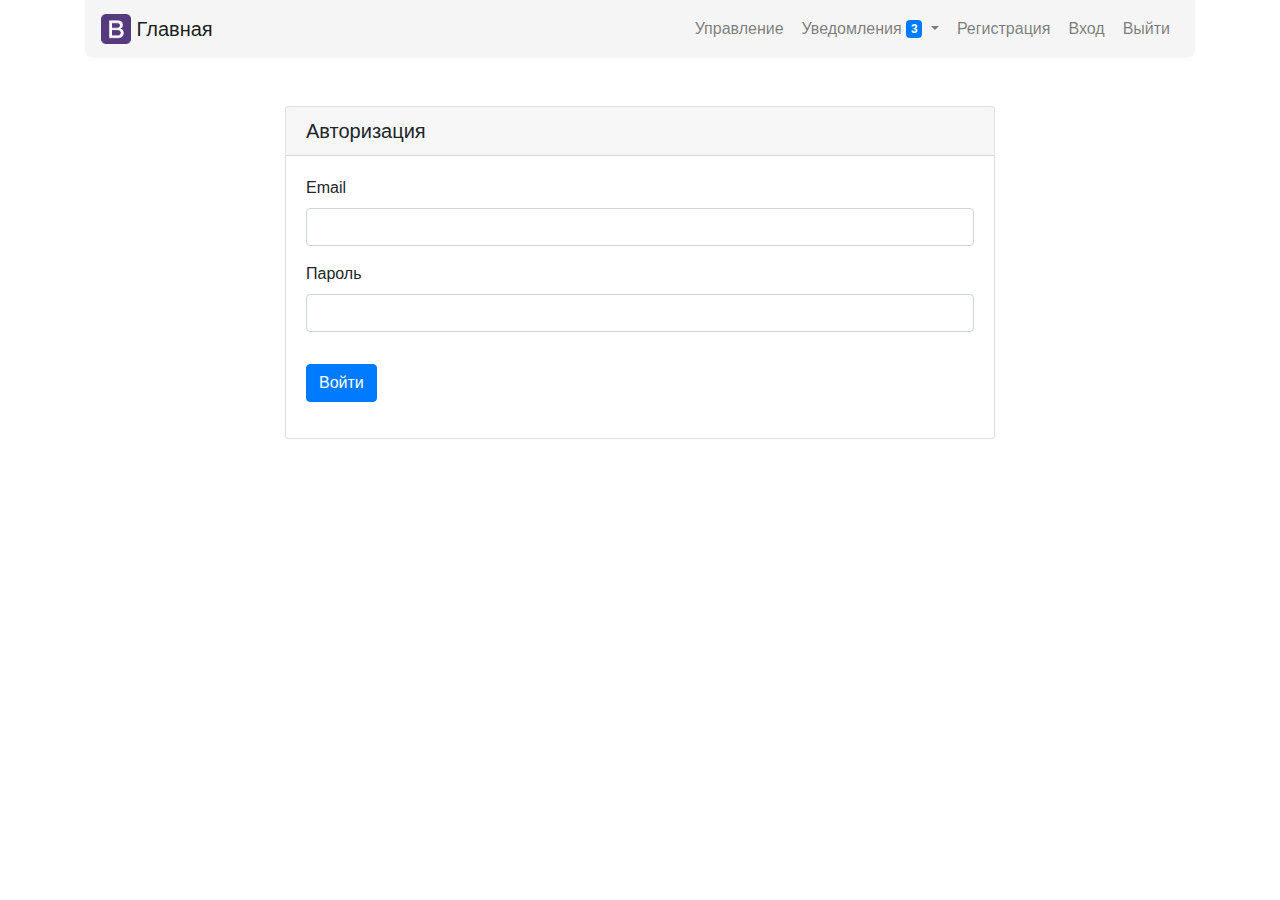
<file: login.html>
<html lang="en">

<head>
    <meta charset="UTF-8">
    <meta name="viewport" content="width=device-width, initial-scale=1.0">
    <title>Авторизация</title>
    <link rel="stylesheet" href="dist/bootstrap/css/bootstrap.css">
    <link rel="stylesheet" href="css/style.css">
</head>

<body>
    <div class="container">
        <nav class="navbar navbar-expand navbar-light">
            <a class="navbar-brand" href="/">
                <img src="assets/logo.svg.png" width="30" height="30" class="d-inline-block align-top" alt=""
                    loading="lazy">
                Главная
            </a>
            <ul class="navbar-nav ml-auto">
                <li class="nav-item">
                    <a href="manager.html" class="nav-link btn">Управление</a>
                </li>
                <li class="nav-item dropdown">
                    <a class="nav-link btn dropdown-toggle" data-toggle="dropdown" aria-haspopup="true"
                        aria-expanded="false" id="btn-notifications">Уведомления
                        <span class="badge badge-primary">3</span>
                    </a>
                    <div class="dropdown-menu" aria-labelledby="btn-notifications">
                        <a class="dropdown-item" href="#">Уведомление 1</a>
                        <a class="dropdown-item" href="#">Уведомление 2</a>
                        <a class="dropdown-item" href="#">Уведомление 3</a>
                    </div>
                </li>
                <li class="nav-item">
                    <a href="register.html" class="nav-link btn">Регистрация</a>
                </li>
                <li class="nav-item">
                    <a href="login.html" class="nav-link btn">Вход</a>
                </li>
                <li class="nav-item">
                    <a class="nav-link btn">Выйти</a>
                </li>
            </ul>
        </nav>
    </div>
    <main>
        <div class="content container mt-5">
            <div class="col-8 mx-auto">
                <div class="card">
                    <h5 class="card-header">Авторизация</h5>
                    <div class="card-body">
                        <form>
                            <div class="form-group">
                                <label for="form_email">Email</label>
                                <input type="email" class="form-control" id="form_email">
                            </div>
                            <div class="form-group">
                                <label for="form_password">Пароль</label>
                                <input type="password" class="form-control" id="form_password">
                            </div>
                            <button type="submit" class="btn btn-primary mt-3">Войти</button>
                        </form>
                    </div>
                </div>
            </div>
        </div>

    </main>

    <script src="dist/jquery-3.5.1.js"></script>
    <script src="dist/bootstrap/js/bootstrap.js"></script>
</body>

</html>
</file>
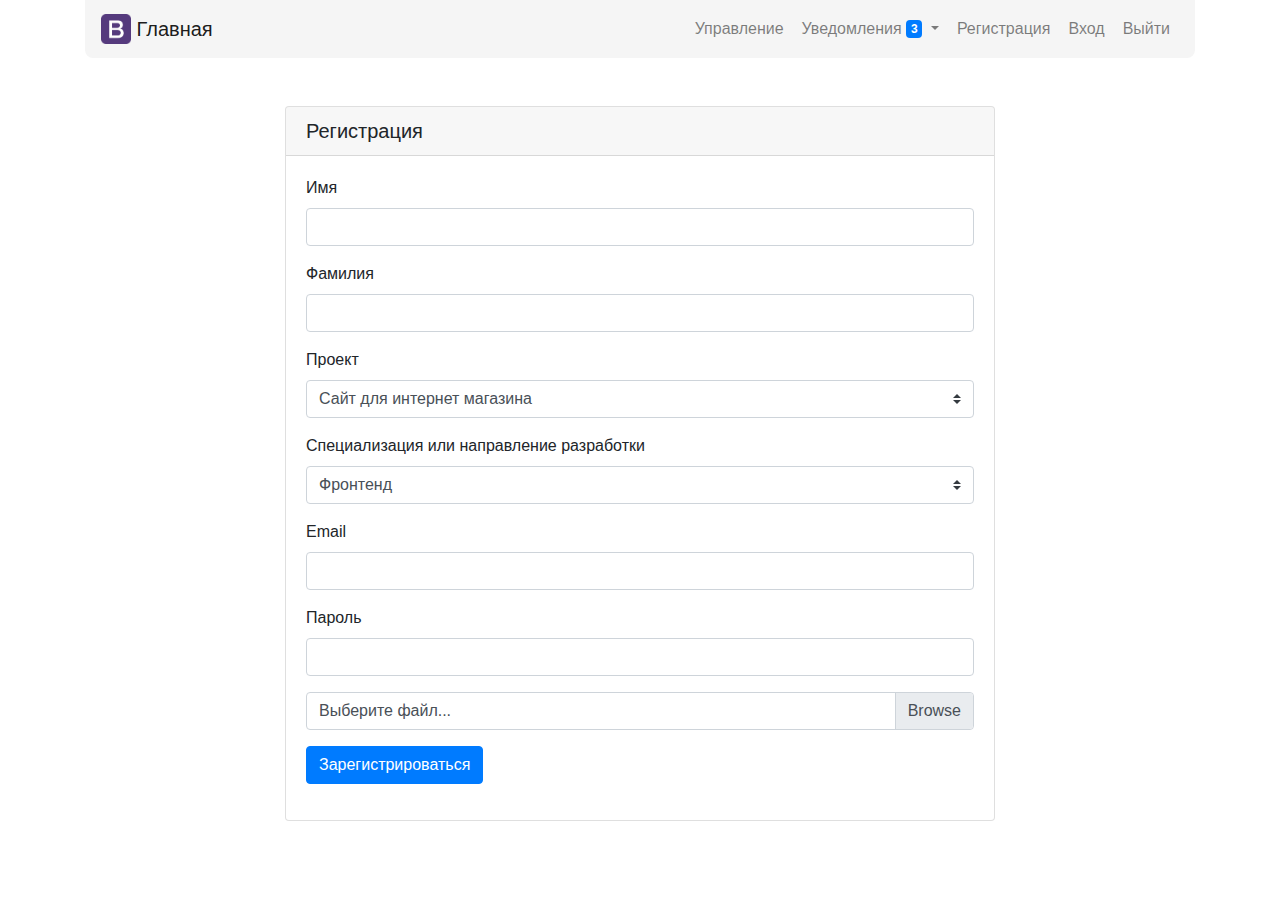
<file: register.html>
<html lang="en">

<head>
    <meta charset="UTF-8">
    <meta name="viewport" content="width=device-width, initial-scale=1.0">
    <title>Регистрация</title>
    <link rel="stylesheet" href="dist/bootstrap/css/bootstrap.css">
    <link rel="stylesheet" href="css/style.css">
</head>

<body>
    <div class="container">
        <nav class="navbar navbar-expand navbar-light">
            <a class="navbar-brand" href="/">
                <img src="assets/logo.svg.png" width="30" height="30" class="d-inline-block align-top" alt=""
                    loading="lazy">
                Главная
            </a>
            <ul class="navbar-nav ml-auto">
                <li class="nav-item">
                    <a href="manager.html" class="nav-link btn">Управление</a>
                </li>
                <li class="nav-item dropdown">
                    <a class="nav-link btn dropdown-toggle" data-toggle="dropdown" aria-haspopup="true"
                        aria-expanded="false" id="btn-notifications">Уведомления
                        <span class="badge badge-primary">3</span>
                    </a>
                    <div class="dropdown-menu" aria-labelledby="btn-notifications">
                        <a class="dropdown-item" href="#">Уведомление 1</a>
                        <a class="dropdown-item" href="#">Уведомление 2</a>
                        <a class="dropdown-item" href="#">Уведомление 3</a>
                    </div>
                </li>
                <li class="nav-item">
                    <a href="register.html" class="nav-link btn">Регистрация</a>
                </li>
                <li class="nav-item">
                    <a href="login.html" class="nav-link btn">Вход</a>
                </li>
                <li class="nav-item">
                    <a class="nav-link btn">Выйти</a>
                </li>
            </ul>
        </nav>
    </div>
    <main>
        <div class="content container mt-5">
            <div class="col-8 mx-auto">
                <div class="card">
                    <h5 class="card-header">Регистрация</h5>
                    <div class="card-body">
                        <form>
                            <div class="form-group">
                                <label for="form_name">Имя</label>
                                <input type="text" class="form-control" id="form_name">
                            </div>
                            <div class="form-group">
                                <label for="form_surname">Фамилия</label>
                                <input type="text" class="form-control" id="form_surname">
                            </div>
                            <div class="form-group">
                                <label for="form_project">Проект</label>
                                <select class="custom-select" id="form_project">
                                    <option disabled>Выберите проект</option>
                                    <option>Сайт для интернет магазина</option>
                                    <option>Сайт ресторана</option>
                                </select>
                            </div>
                            <div class="form-group">
                                <label for="form_spec">Специализация или направление разработки</label>
                                <select class="custom-select" id="form_spec">
                                    <option disabled>Выберите специализацию</option>
                                    <option>Фронтенд</option>
                                    <option>Бэкенд</option>
                                    <option>Дизайн</option>
                                </select>
                            </div>
                            <div class="form-group">
                                <label for="form_email">Email</label>
                                <input type="email" class="form-control" id="form_email">
                            </div>
                            <div class="form-group">
                                <label for="form_password">Пароль</label>
                                <input type="password" class="form-control" id="form_password">
                            </div>
                            <div class="custom-file">
                                <input type="file" class="custom-file-input" id="form_photo" required>
                                <label class="custom-file-label" for="form_photo">Выберите файл...</label>
                            </div>
                            <button type="submit" class="btn btn-primary mt-3">Зарегистрироваться</button>
                        </form>
                    </div>
                </div>
            </div>
        </div>

    </main>

    <script src="dist/jquery-3.5.1.js"></script>
    <script src="dist/bootstrap/js/bootstrap.js"></script>
</body>

</html>
</file>
<file: css/style.css>
.navbar {
    border-bottom-left-radius: 8px;
    border-bottom-right-radius: 8px;
    background-color: rgb(245, 245, 245);
}
</file>
